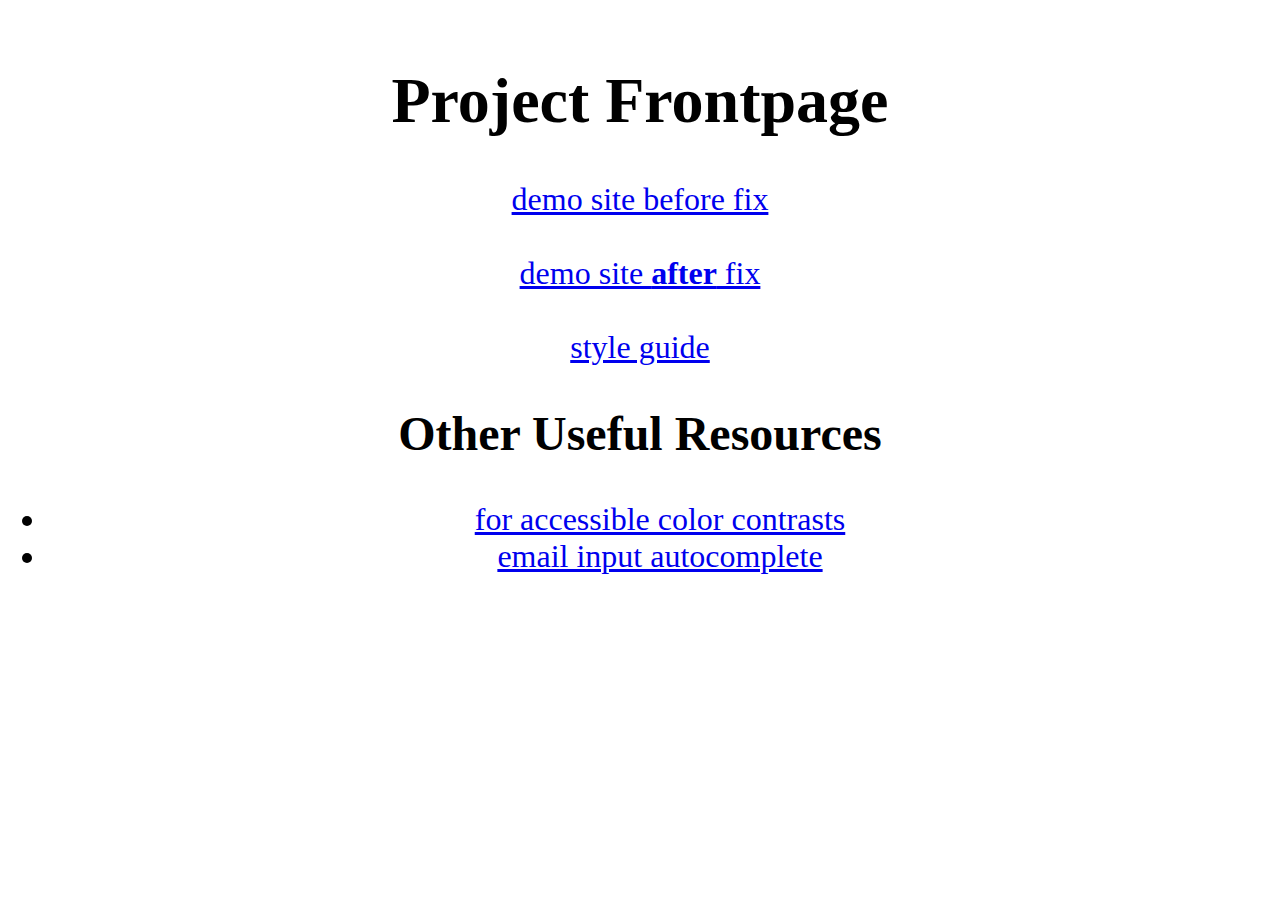
<file: index.html>
<!DOCTYPE html>
<html lang="en">
  <head>
    <meta charset="utf-8">
    <meta http-equiv="X-UA-Compatible" content="IE=edge">
    <meta name="viewport" content="width=device-width, initial-scale=1">
    <meta name="description" content="Demo site for FYP">
    <meta name="author" content="Ethan O'Brien">

    <title>Sample health info site</title>
  </head>
  <body style="margin-top: 5%;text-align: center; font-size: 200%">
    <h1>Project Frontpage</h1>    
    <a href="http://ethanjfobrien.github.io/BS4Sr/Examples/Health-info-1/">demo site before fix</a>
    <br>
    <br>
    <a href="http://ethanjfobrien.github.io/BS4Sr/Examples/Health-info-1-fix/">demo site <strong>after</strong> fix</a>
    <br>
    <br>    
    <a href="http://ethanjfobrien.github.io/BS4Sr/Examples/styleguide">style guide</a>
    
    <h2>Other Useful Resources</h2>
    <ul>
      <li><a href="http://jxnblk.com/colorable/">for accessible color contrasts</a></li>
      <li><a href="http://codepen.io/marek-saji/full/LEeOKM/">email input autocomplete</a></li>
    </ul>
  </body>
</html>
</file>
